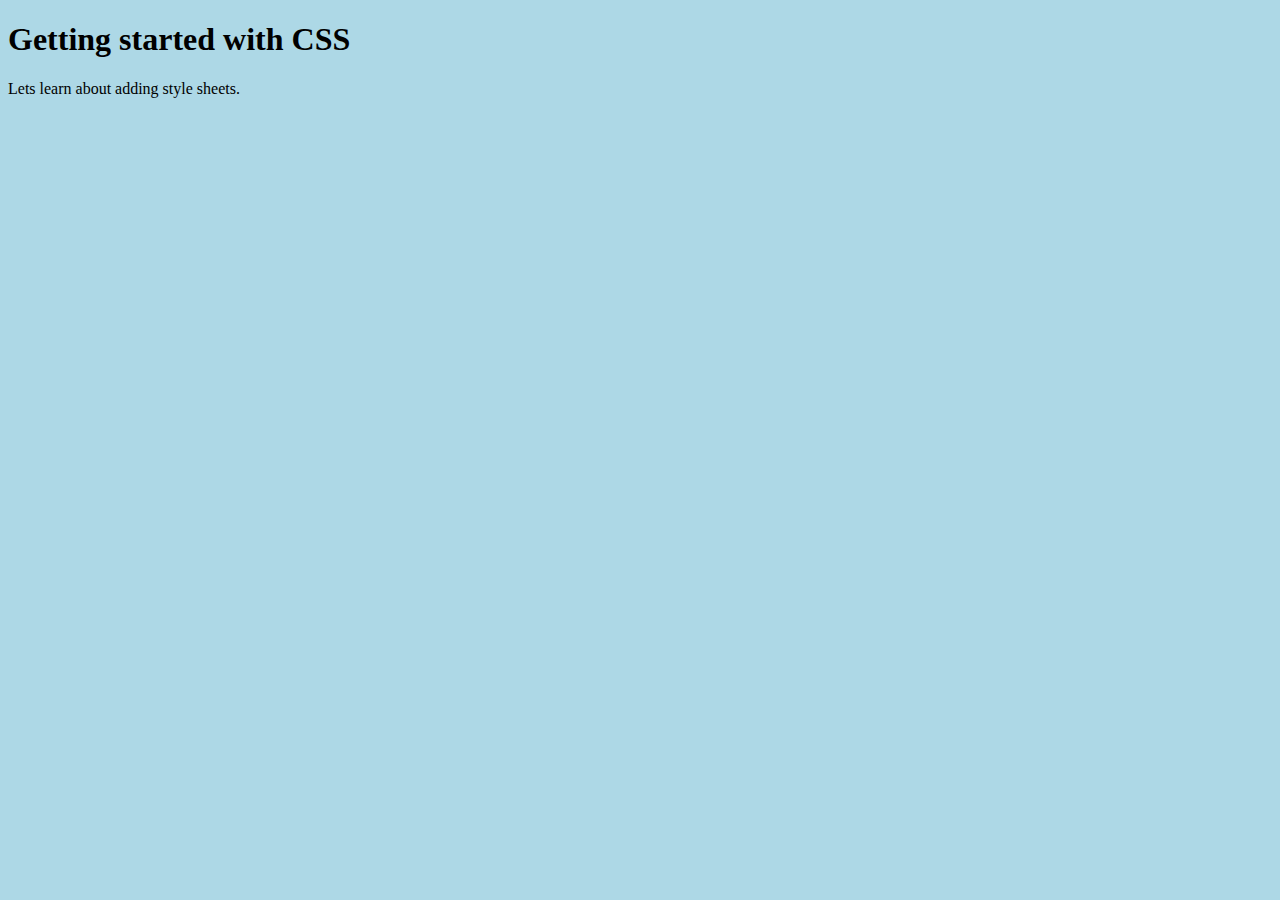
<file: index.html>
<!DOCTYPE html>
<html>
    <head>
        <title>My first web page</title>

        <link rel="stylesheet" href="mystyle.css">
    </head>

    <body>
        <h1>Getting started with CSS</h1>

        <p>Lets learn about adding style sheets.</p>
    </body>
</html>
</file>
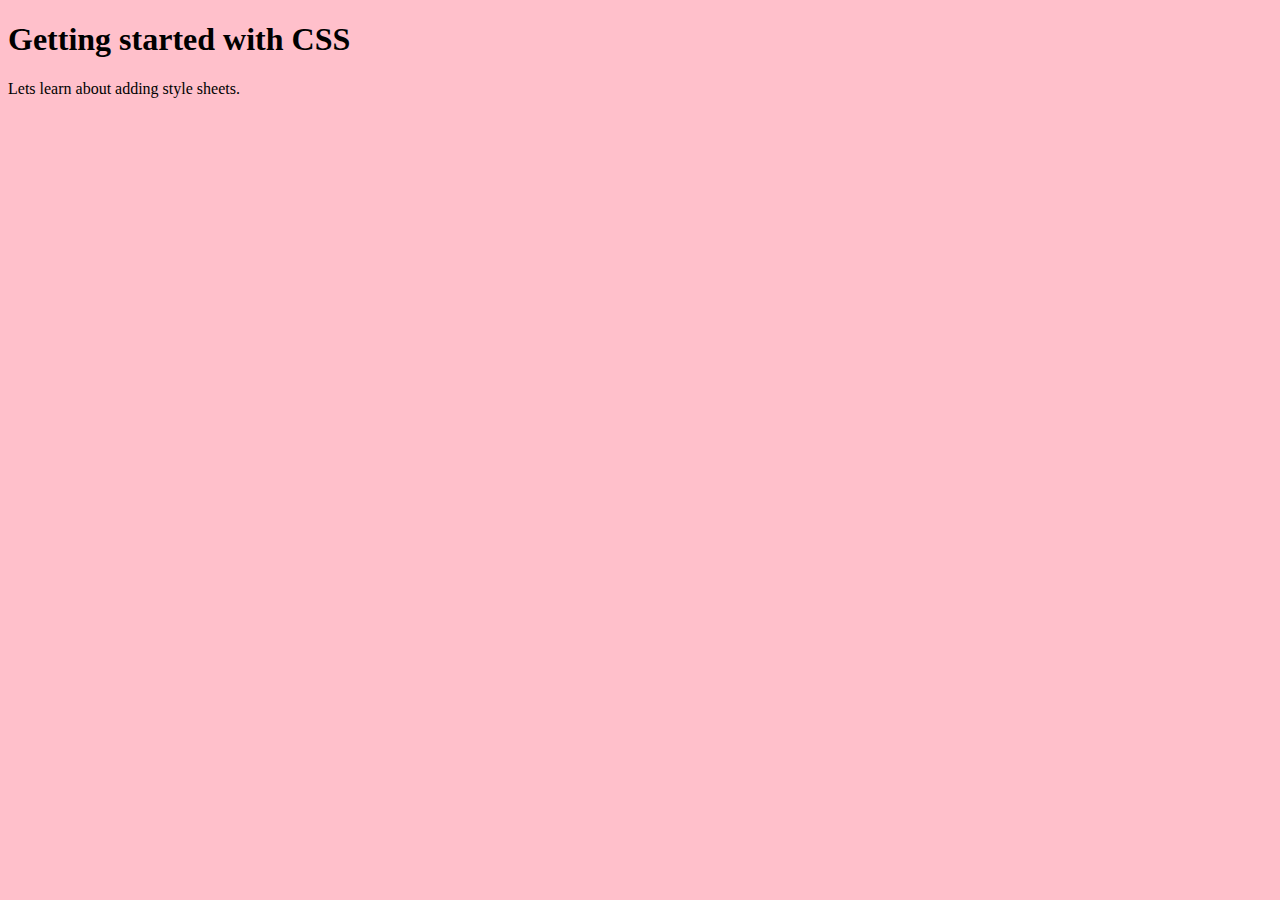
<file: index_01.html>
<!DOCTYPE html>
<html>
    <head>
        <title>My first web page</title>

        <style>
            body{
                background-color: pink;
            }
        </style>
    </head>

    <body>
        <h1>Getting started with CSS</h1>

        <p>Lets learn about adding style sheets.</p>
    </body>
</html>
</file>
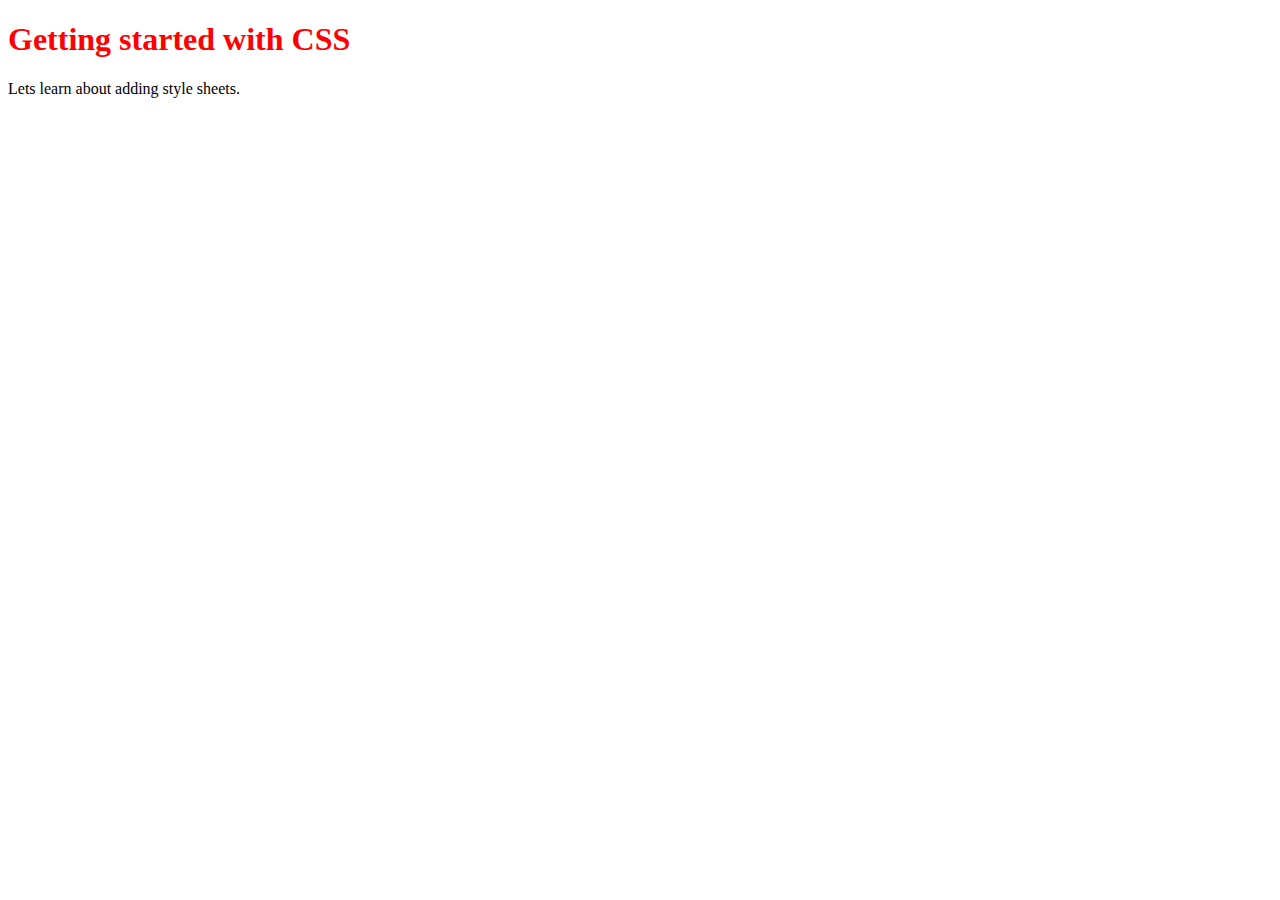
<file: index_02.html>
<!DOCTYPE html>
<html>
    <head>
        <title>My first web page</title>
    </head>

    <body>
        <h1 style="color:red;">Getting started with CSS</h1>

        <p>Lets learn about adding style sheets.</p>
    </body>
</html>
</file>
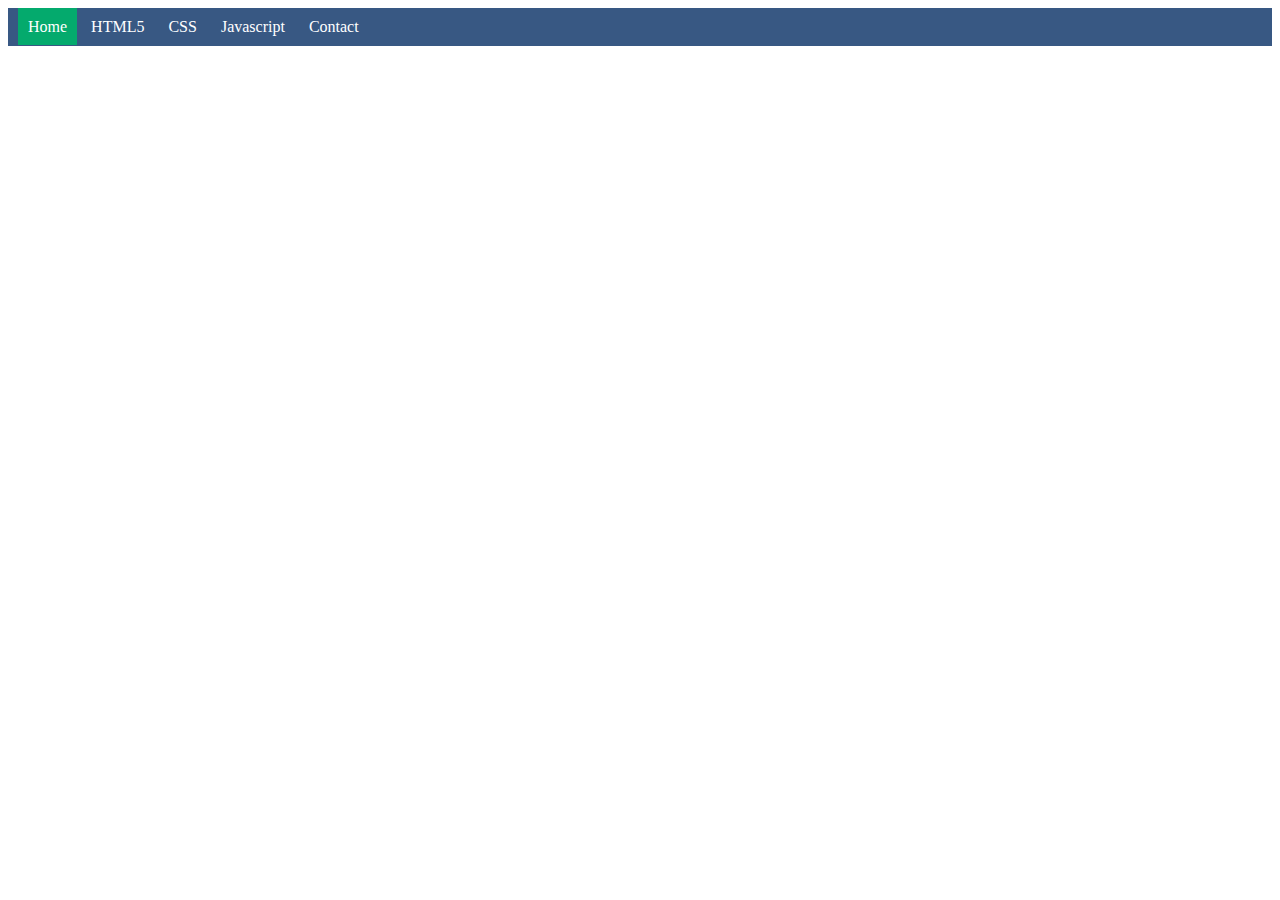
<file: index_03.html>
<!DOCTYPE html>
<html>
    <head>
        <title>My first web page</title>

        <style>
            ul{
                list-style-type: none;
                margin: 0;
                padding: 10px;
                background-color: #385883;
            }

            li{
                display: inline;
            }

            li a{
                padding: 10px;
                color: white;
                text-decoration: none;
            }

            .active{
                background-color: #04AA6D;
            }

            li a:hover{
                background-color: #111;

            }
        </style>
    </head>

    <body>
        <ul>
            <li><a class="active" href="#">Home</a></li>
            <li><a href="#">HTML5</a></li>
            <li><a href="#">CSS</a></li>
            <li><a href="#">Javascript</a></li>
            <li><a href="#">Contact</a></li>
            
        </ul>
    </body>
</html>
</file>
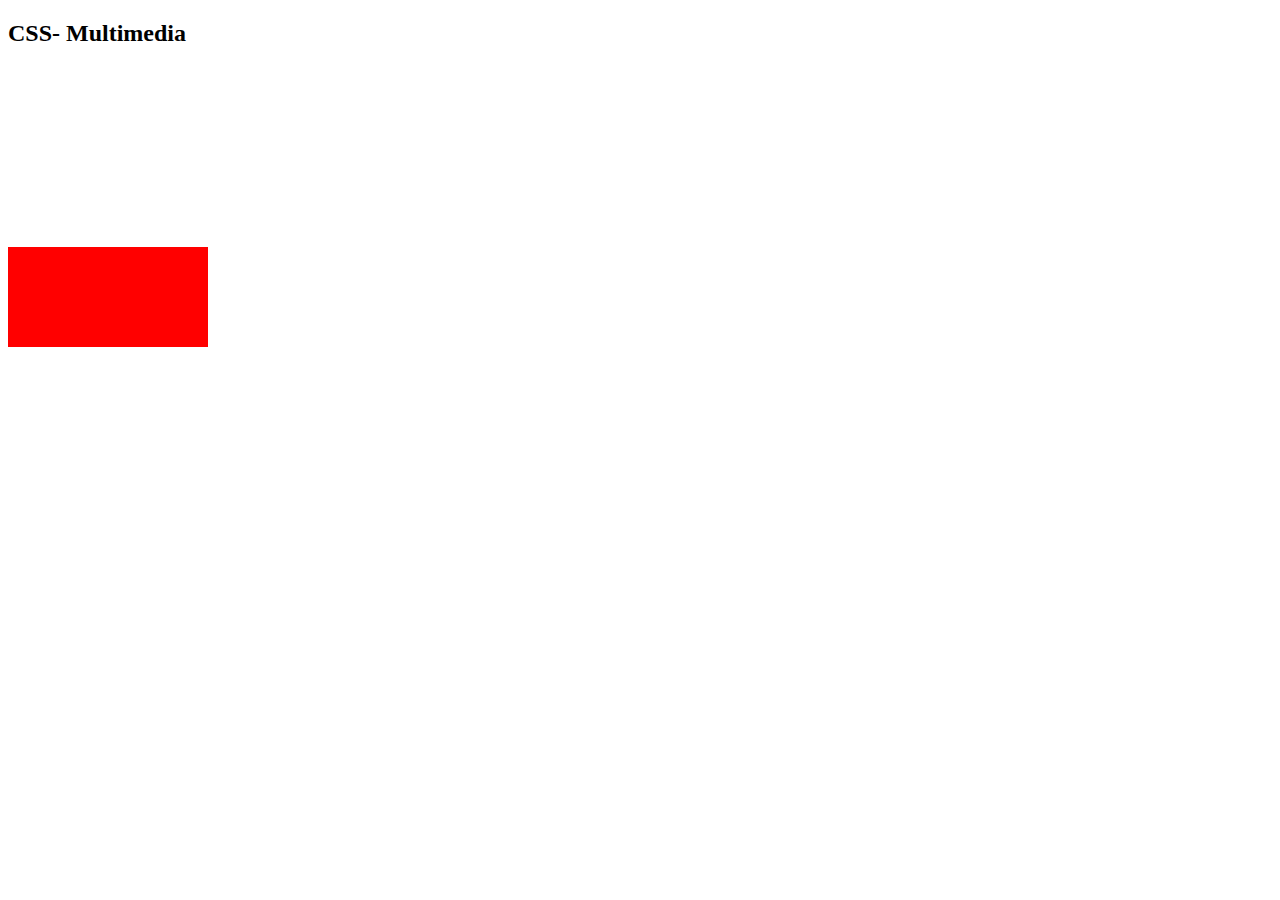
<file: index_04.html>
<!DOCTYPE html>
<html>
    <head>
        <title>My First web page</title>

        <style>
            .transform_animations{
                width: 200px;
                height: 100px;
                margin-top: 200px;
                background-color: red;
            }

            .transform_animations:hover{
                transform: scale(2,2);
            }
        </style>
    </head>

    <body>
        <h2>CSS- Multimedia</h2>
        <centra>
            <div class="transform_animations"></div>
        </centra>

    </div>

    </body>
</html>
</file>
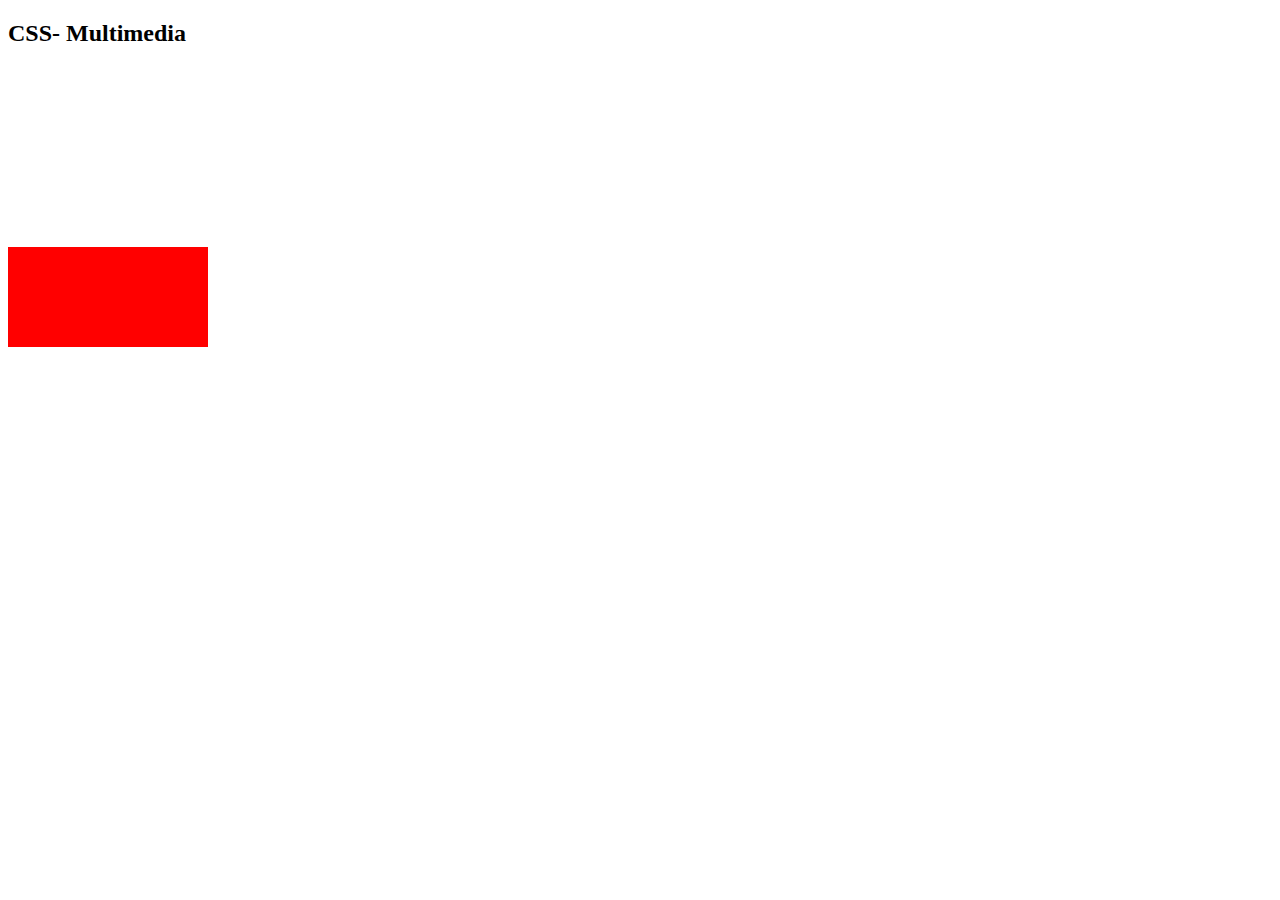
<file: index_05.html>
<!DOCTYPE html>
<html>
    <head>
        <title>My First web page</title>

        <style>
            .transform_animations{
                width: 200px;
                height: 100px;
                margin-top: 200px;
                background-color: red;
            }

            .transform_animations:hover{
                transform: rotate(75deg);
            }
        </style>
    </head>

    <body>
        <h2>CSS- Multimedia</h2>
        <centra>
            <div class="transform_animations"></div>
        </centra>

    </div>

    </body>
</html>
</file>
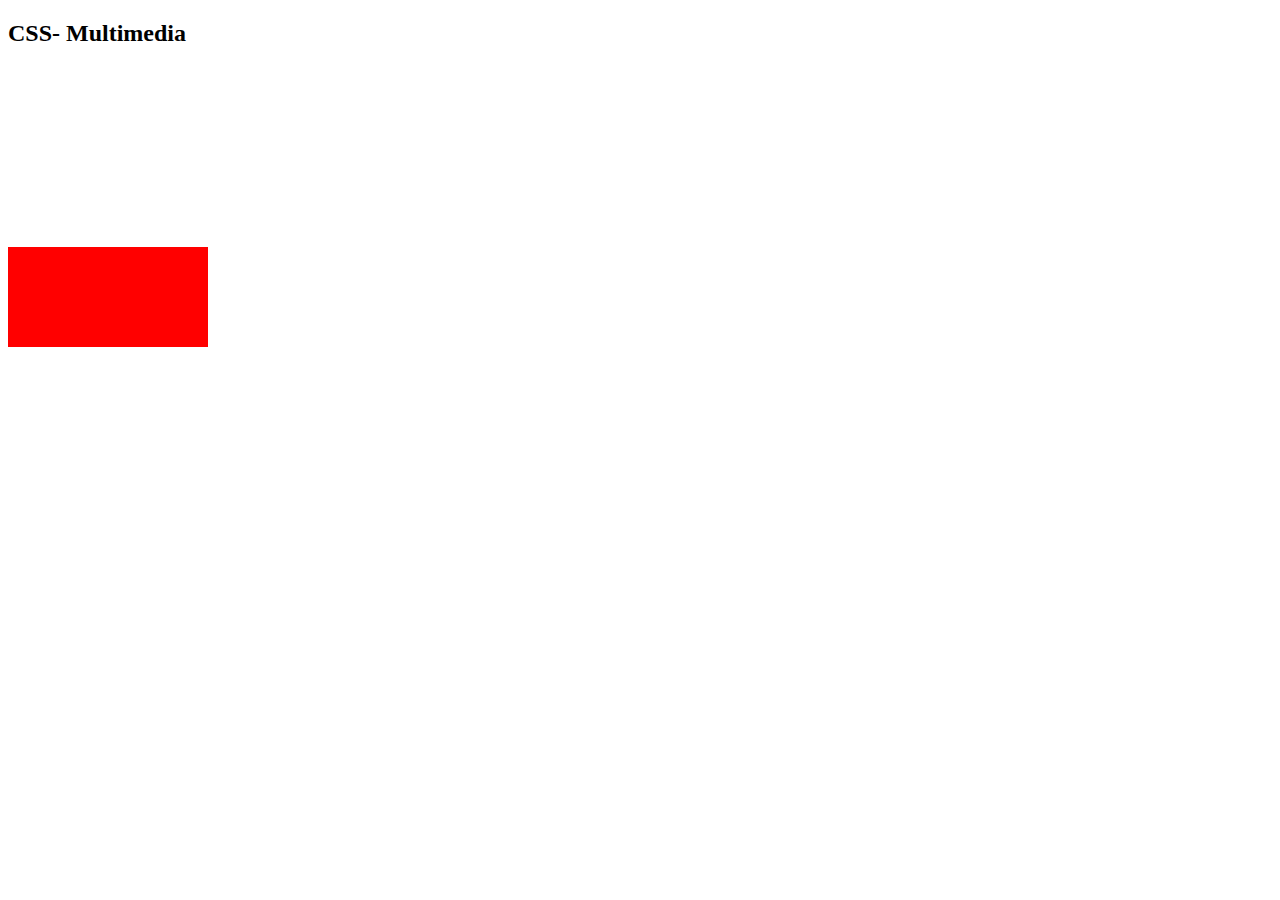
<file: index_06.html>
<!DOCTYPE html>
<html>
    <head>
        <title>My First web page</title>

        <style>
            .transform_animations{
                width: 200px;
                height: 100px;
                margin-top: 200px;
                background-color: red;
            }

            .transform_animations:hover{
                transform: translate(100px,100px);
            }
        </style>
    </head>

    <body>
        <h2>CSS- Multimedia</h2>
        <centra>
            <div class="transform_animations"></div>
        </centra>

    </div>

    </body>
</html>
</file>
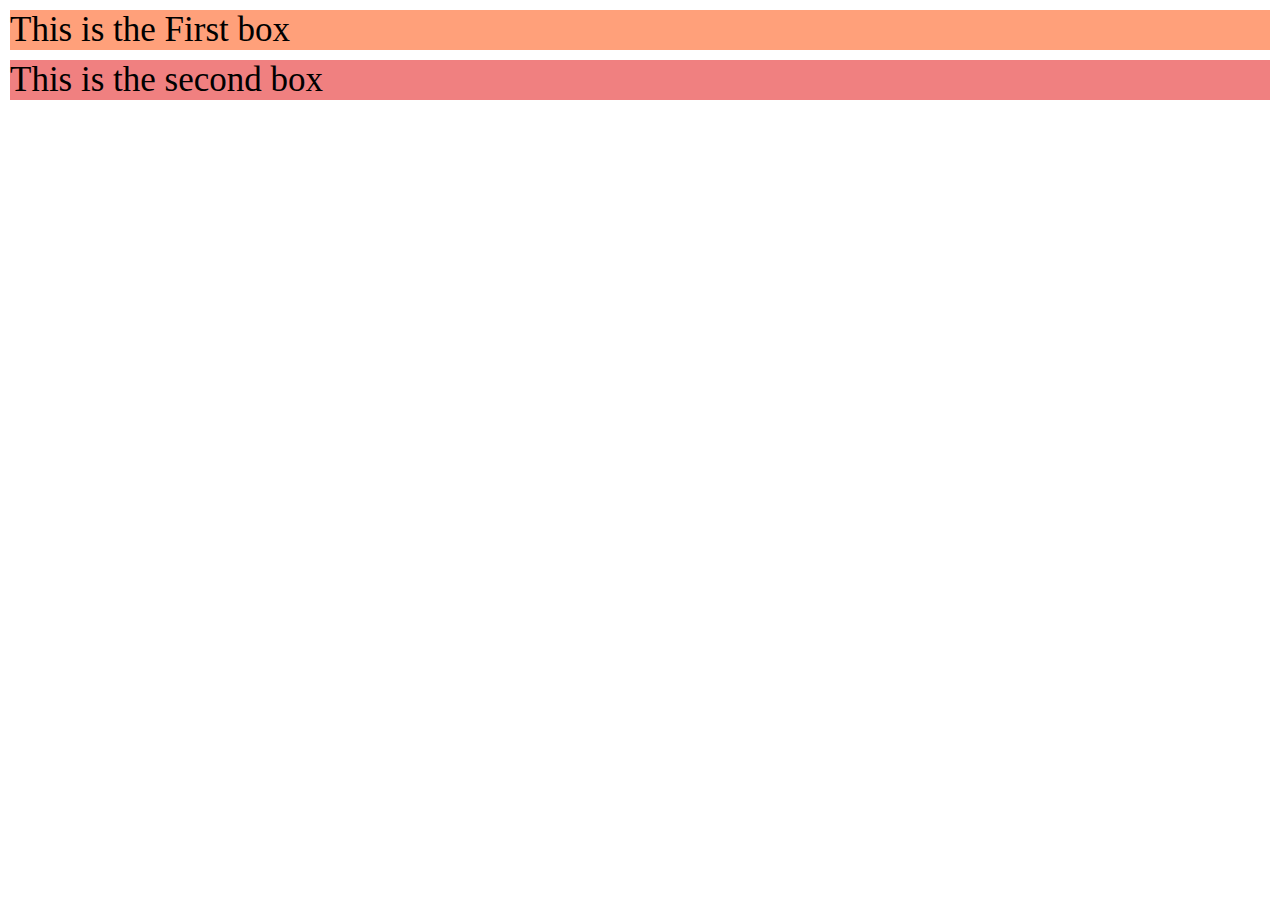
<file: index_07.html>
<!DOCTYPE html>
<html>
    <head>
        <title>My first web page</title>

        <link rel="stylesheet" href="styles_01.css">
    </head>

    <body>
        <p class="box1">
            This is the First box
        </p>

        <p class="box2">
            This is the second box
        </p>

    </body>
</html>
</file>
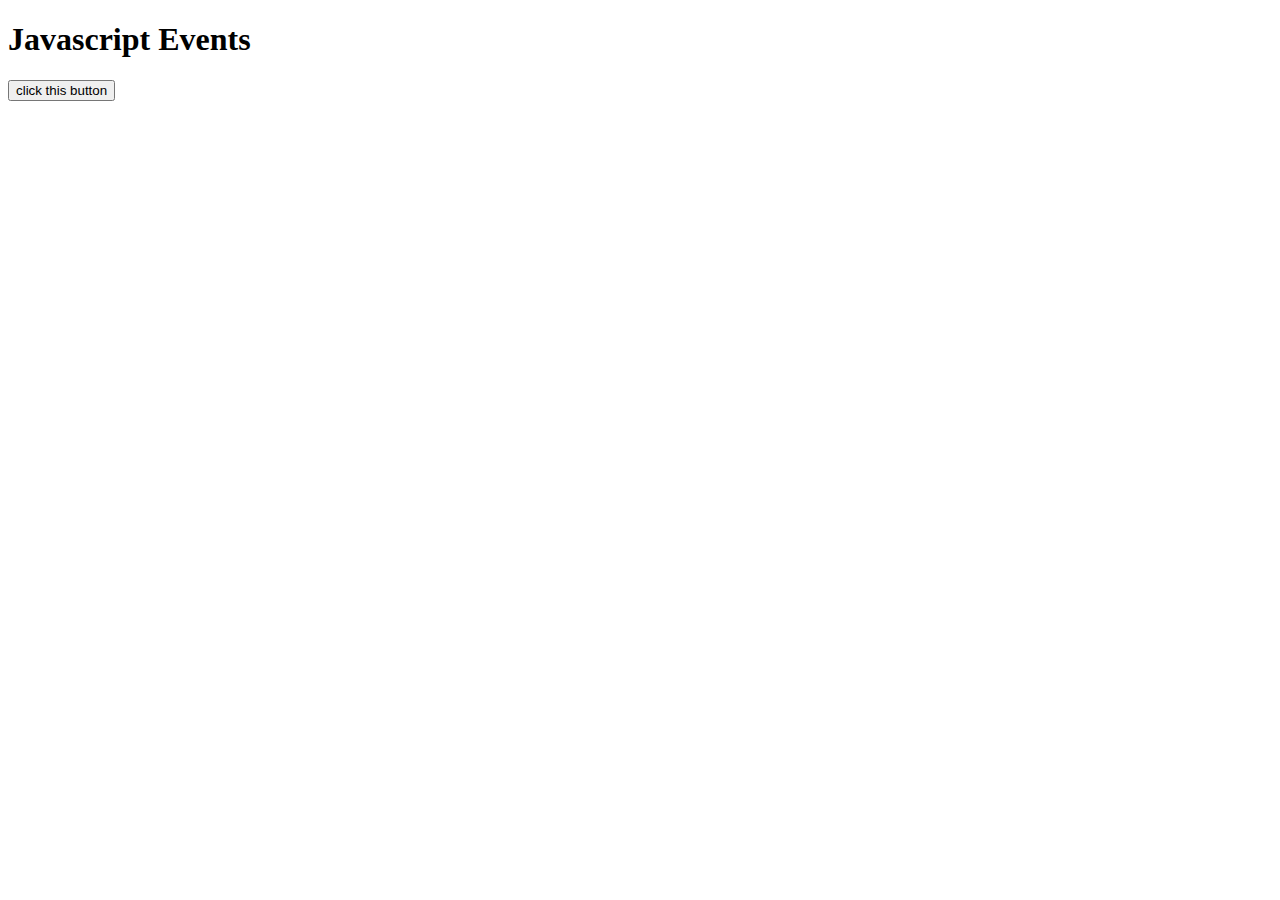
<file: index_09.html>
<!DOCTYPE html>
<html>
    <head>
        <h1>Javascript Events</h1>
    </head>

    <body>
        <script lanuage="Javascript" type="text/Javascript">
            function clickEvent(){
                document.write("Hello All, This is my first Javascript code");
            }

        </script>
        
         <form>
            <input type="button" onmouseover="clickEvent()" value="click this button" />
            
        </form>           

        
    </body>
</html>
</file>
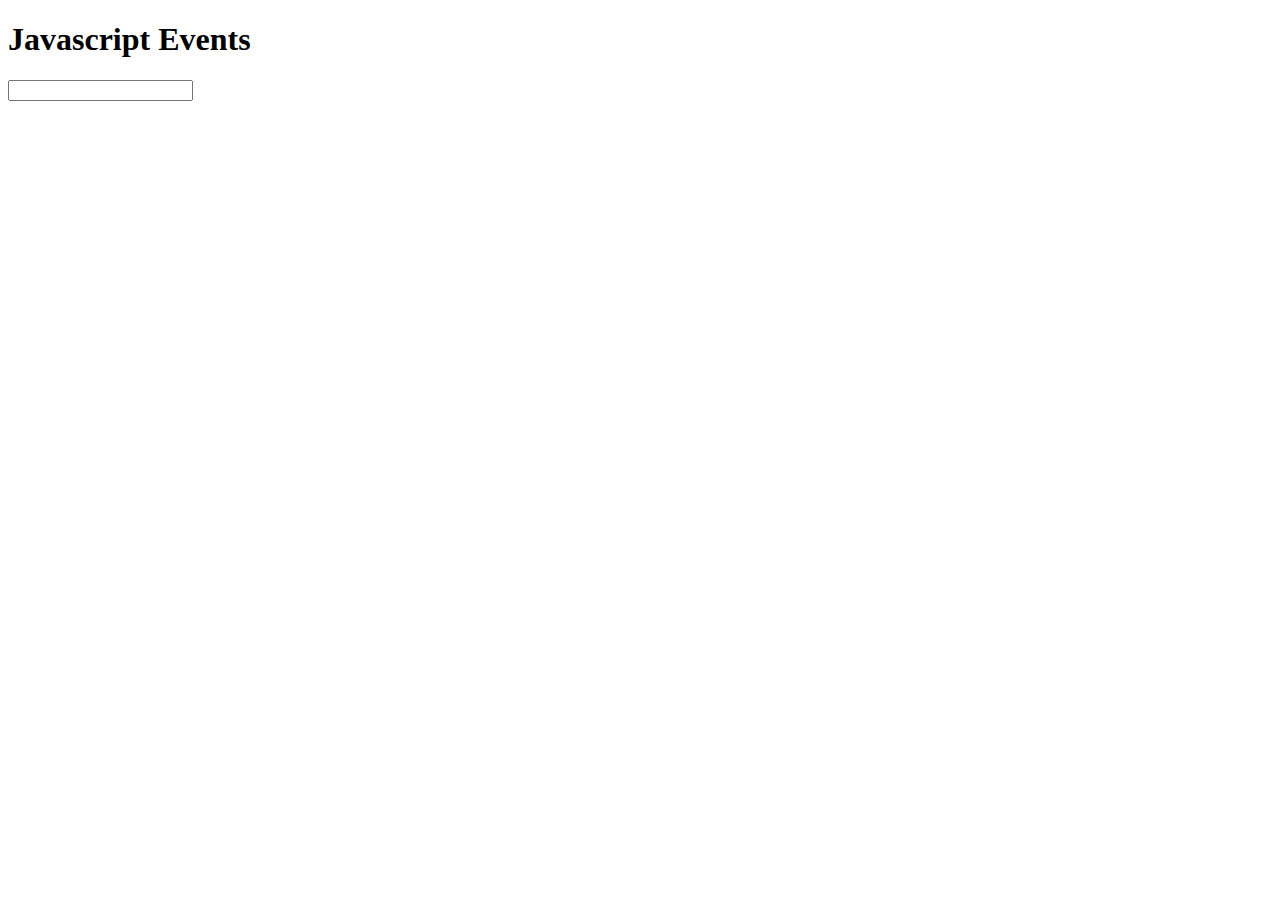
<file: index_10.html>
<!DOCTYPE html>
<html>
    <head>
        <h1>Javascript Events</h1>
    </head>

    <body>
        <script lanuage="Javascript" type="text/Javascript">
            function clickEvent(){
                document.write("Hello All, This is my first Javascript code");
            }

        </script>
                <input type="text" id="input" onkeydown="clickEvent()" />
    </body>
</html>
</file>
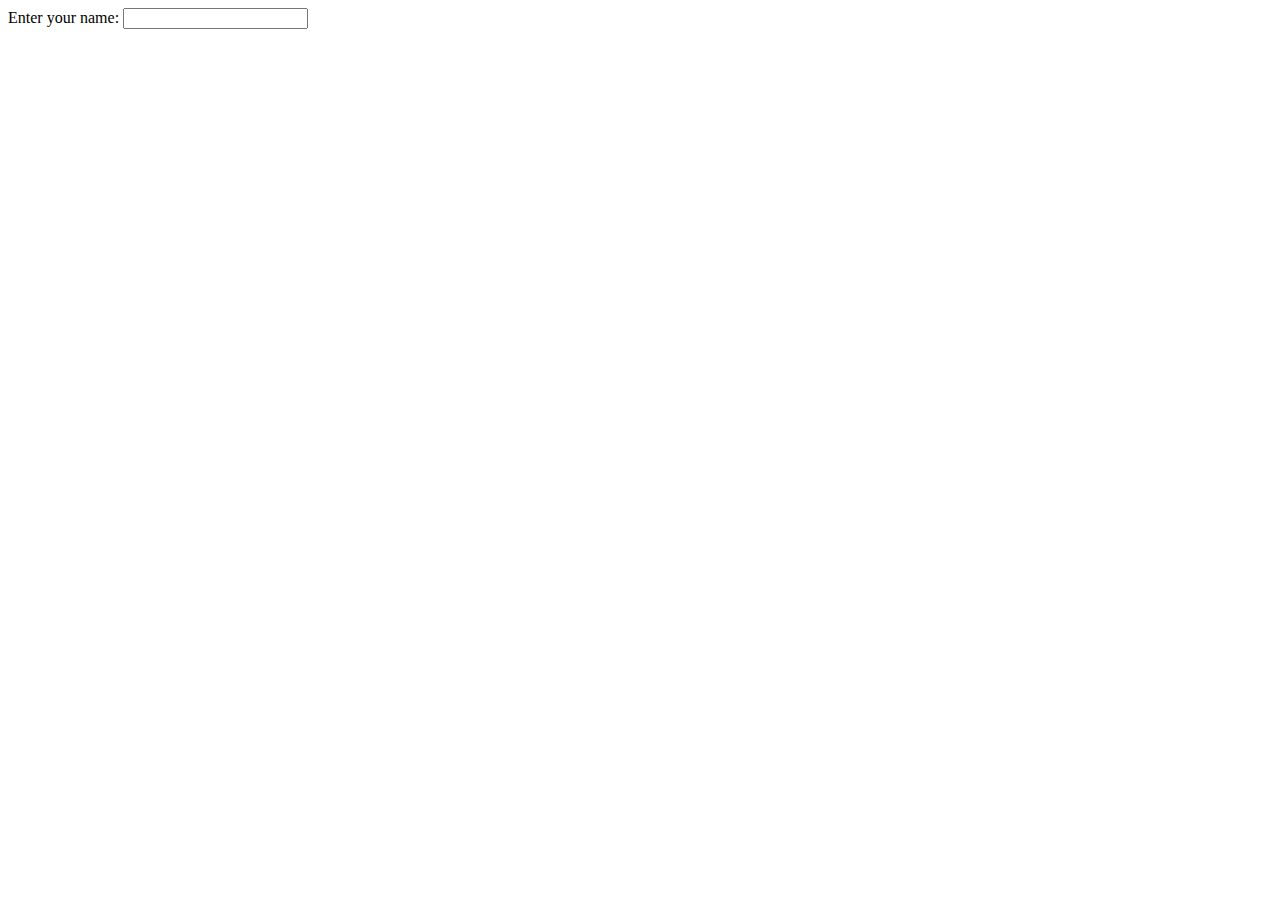
<file: index_11.html>
<!DOCTYPE html>

<html>

<head>

<script>

function myFunction() {

  var x = document.getElementById("fname");

  x.value = x.value.toUpperCase();

}

</script>

</head>

<body>

Enter your name: <input type="text" id="fname" onblur="myFunction()">

</body>

</html>
</file>
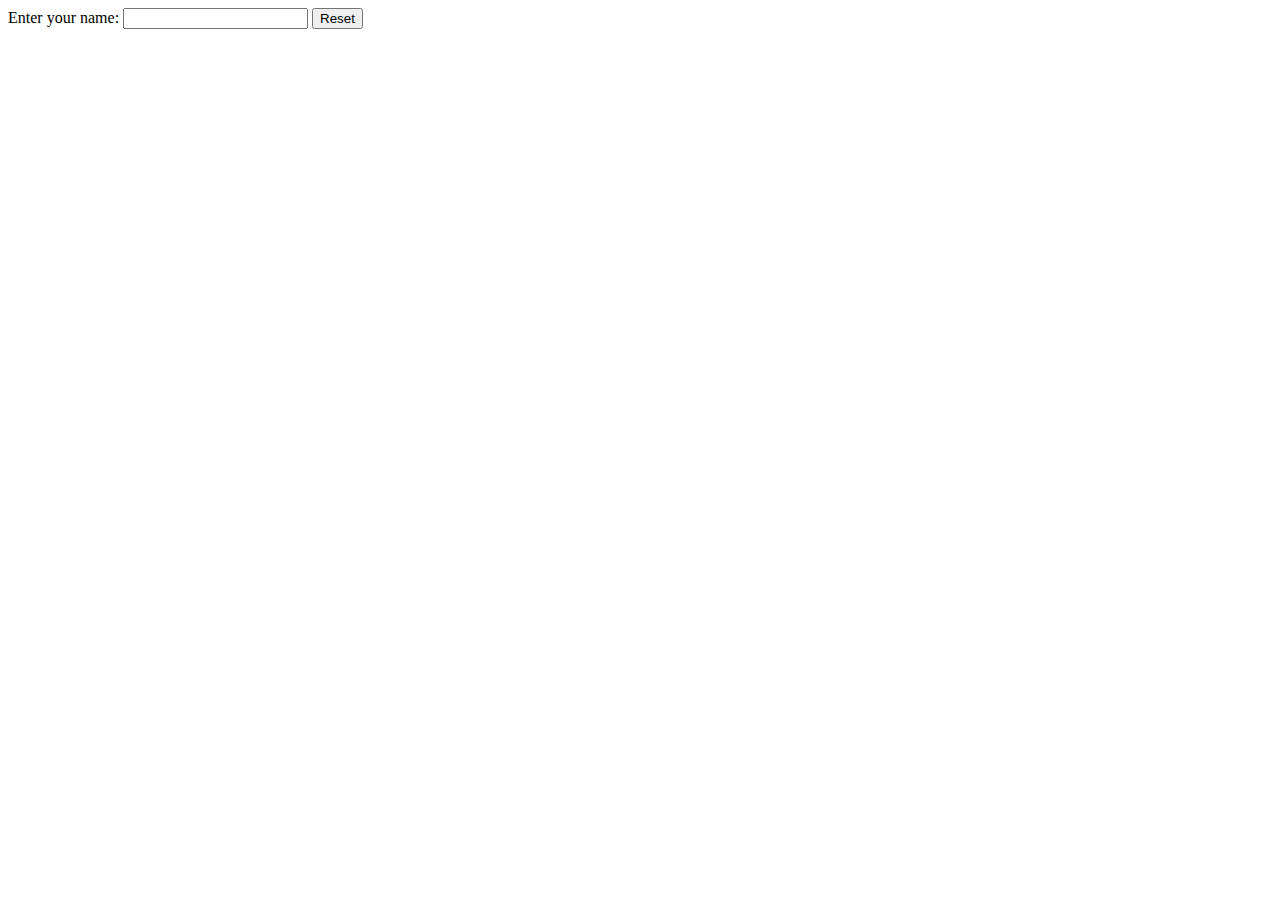
<file: index_12.html>
<!DOCTYPE html>

<html>

<head>

<script>

function message() {

  alert("This is the onreset event handler");

}

</script>

</head>

<body>



<form onreset="message()">

  Enter your name: <input type="text">

  <input type="reset">

</form>



</body>

</html>
</file>
<file: mystyle.css>
body{
    background-color: lightblue;
}
</file>
<file: styles_01.css>
*{
    padding: 0;
    margin: 0;
    font-size: 35px;
}

.box1{
    background-color: lightsalmon;
    margin: 10px;
}

.box2{
    background-color: lightcoral;
    margin: 10px;
    border: 0;
}
</file>
